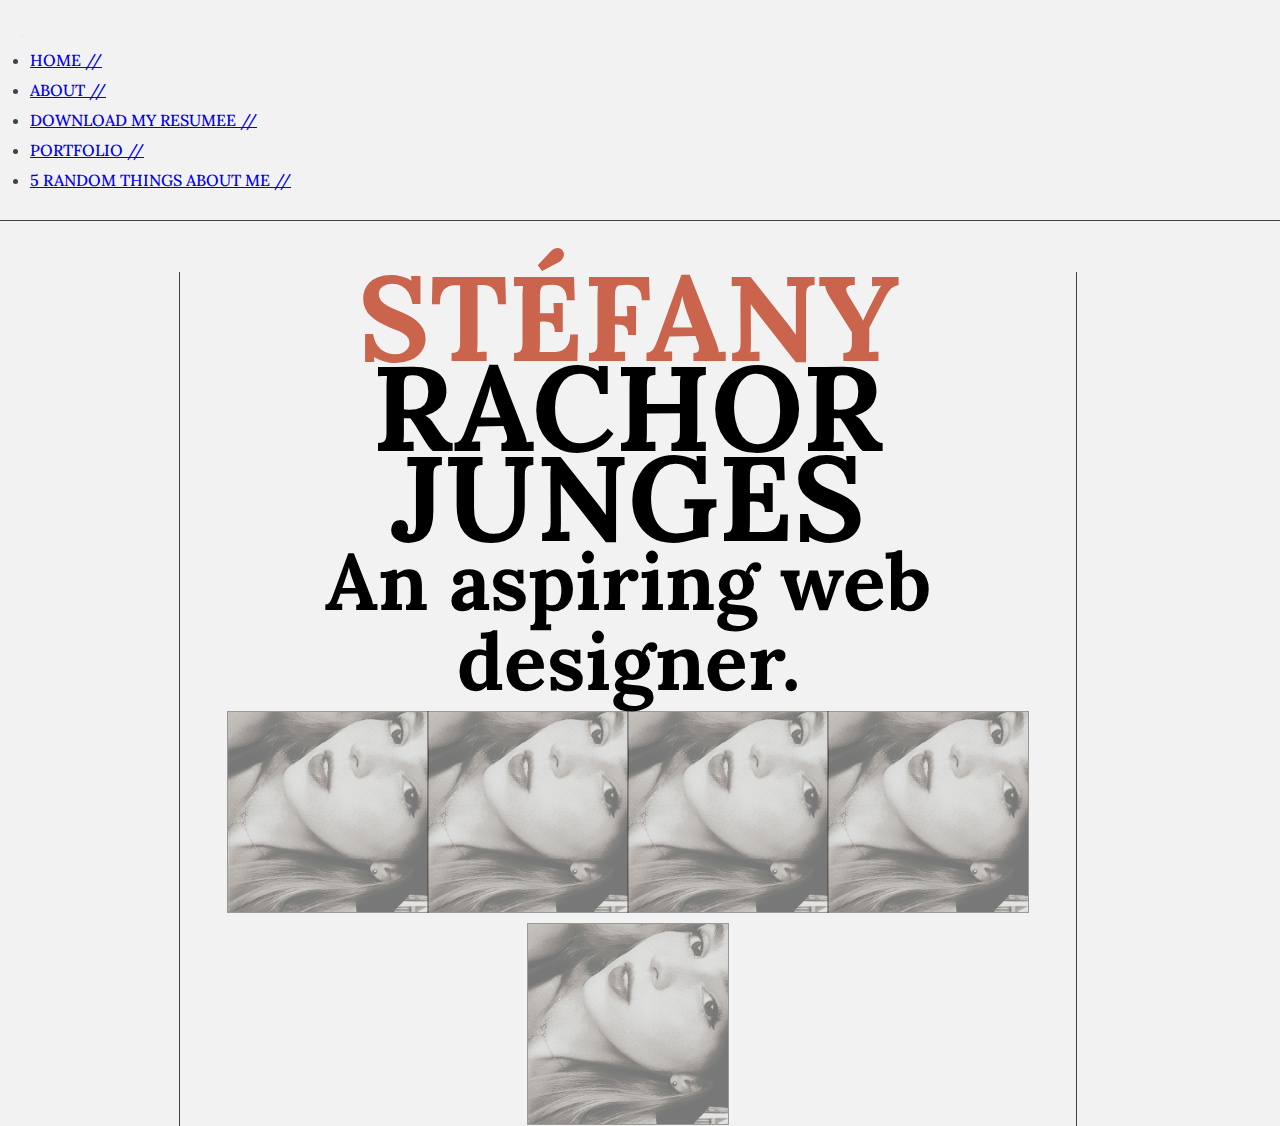
<file: index.html>
<!DOCTYPE html>
<html lang="en">
<head>
    <meta charset="UTF-8">
    <meta name="viewport" content="width=device-width, initial-scale=1.0">
    <title>Document</title>

    <link rel="preconnect" href="https://fonts.googleapis.com">
    <link rel="preconnect" href="https://fonts.gstatic.com" crossorigin>
    <link href="https://fonts.googleapis.com/css2?family=DM+Sans:opsz,wght@9..40,400;9..40,500&family=Lora:wght@400;500&family=PT+Serif:wght@400;700&display=swap" rel="stylesheet">

    <link href="https://cdn.jsdelivr.net/npm/bootstrap@5.3.2/dist/css/bootstrap.min.css" rel="stylesheet" integrity="sha384-T3c6CoIi6uLrA9TneNEoa7RxnatzjcDSCmG1MXxSR1GAsXEV/Dwwykc2MPK8M2HN" crossorigin="anonymous">

    <script src="https://cdn.jsdelivr.net/npm/bootstrap@5.3.2/dist/js/bootstrap.bundle.min.js" integrity="sha384-C6RzsynM9kWDrMNeT87bh95OGNyZPhcTNXj1NW7RuBCsyN/o0jlpcV8Qyq46cDfL" crossorigin="anonymous"></script>

<link rel="stylesheet" href="style.css">

</head>
<body>


    <nav class="navbar navbar-expand-lg">
        <div class="container-fluid">
          <button class="navbar-toggler" type="button" data-bs-toggle="collapse" data-bs-target="#navbarNav" aria-controls="navbarNav" aria-expanded="false" aria-label="Toggle navigation">
            <span class="navbar-toggler-icon"></span>
          </button>
          <div class="collapse navbar-collapse justify-content-center" id="navbarNav">
            <ul class="navbar-nav">
              <li class="nav-item">
                <a class="nav-link" href="index.html">Home //</a>
              </li>
              
              <li class="nav-item">
                <a class="nav-link" href="about.html">About //</a>
              </li>
              <li class="nav-item">
                <a class="nav-link" href="#">Download my resumee //</a>
              </li>

              <li class="nav-item">
                <a class="nav-link" href="#">Portfolio //</a>
              </li>
    
              <li class="nav-item">
                <a class="nav-link" href="random.html">5 random things about me //</a>
              </li>

            </ul>
          </div>
        </div>
      </nav>

<div class="container">

<h1 class="name"><c>Stéfany</c> <br> Rachor <br>Junges</h1>

<h1 class="description">An aspiring web designer.</h1>

<!-- <button type="button" class="btn">Get in touch</button> -->

<center>
<img src="me.JPG" class="pic1">
<img src="me.JPG" class="pic1">
<img src="me.JPG" class="pic2">
<img src="me.JPG" class="pic2">
<img src="me.JPG" class="pic2">
</center>
<!-- <img src="me2.JPEG" class="pic2"> -->


</div>

</body>
</html>
</file>
<file: style.css>
*{padding:0;
margin:0;}

body {background-color: #f2f2f2;
font-family: 'Lora';
}

h1.name {font-size:120px;
text-align: center;
text-transform: uppercase;
word-spacing: -10px;
line-height: 90px;}

c {color: #ca644d;}

.description {text-align: center;
font-size: 79px;
line-height: 80px;}

.container {width: 70%;
margin-top:4%;
margin-left:14%;
border-right:1px solid #424242;
border-left: 1px solid #424242;
}

.pic1 {width: 200px;
border: 1px solid #424242;
opacity: 0.5;
margin:-3px;
margin-top:1%;

}

.pic2 {width: 200px;
    border: 1px solid #424242;
    opacity: 0.5;
    margin:-3px;
    margin-top:1%;
    
    }

.nav-item {text-transform: uppercase;
color:#424242;
margin:10px;}

.container-fluid {border-bottom:1px solid #424242;
padding:20px;
font-weight: 500;}

.btn {border:none;
    border-radius: 1px;
background-color: #ca644d;
color:#f2f2f2;}

p.aboutm{padding:20px;
text-align: justify;
font-size: 18px;;}


/* font-family: 'DM Sans', sans-serif;
font-family: 'Lora', serif;
font-family: 'PT Serif', serif; */


@media only screen and (min-width: 500px) and (max-width:699px) {

h1.name {font-size: 70px;
line-height: 60px;}

.description {font-size:25px;
line-height: 40px;}

.pic2 {display: none;}

.nav-item {font-size: 14px;
    margin:-5px;}
    
    .navbar-nav {
    padding: 10px;
    margin-bottom:-20px;}

}

@media screen and (min-width:700px) and (max-width:768px) {

h1.name {font-size:110px;}

.description {font-size: 30px;
line-height: 50px;}

.pic2 {display: none;}

.nav-item {font-size: 14px;
    margin:-5px;}
    
    .navbar-nav {margin-top:10px;
    padding: 10px;
    margin-bottom:-20px;}

}

@media screen and (min-width:990px) and (max-width:992px){

    .nav-item {font-size: 16px;
        margin:-5px;}
        
        .navbar-nav {margin-top:10px;
        padding: 10px;
        margin-bottom:-20px;}


}
</file>
